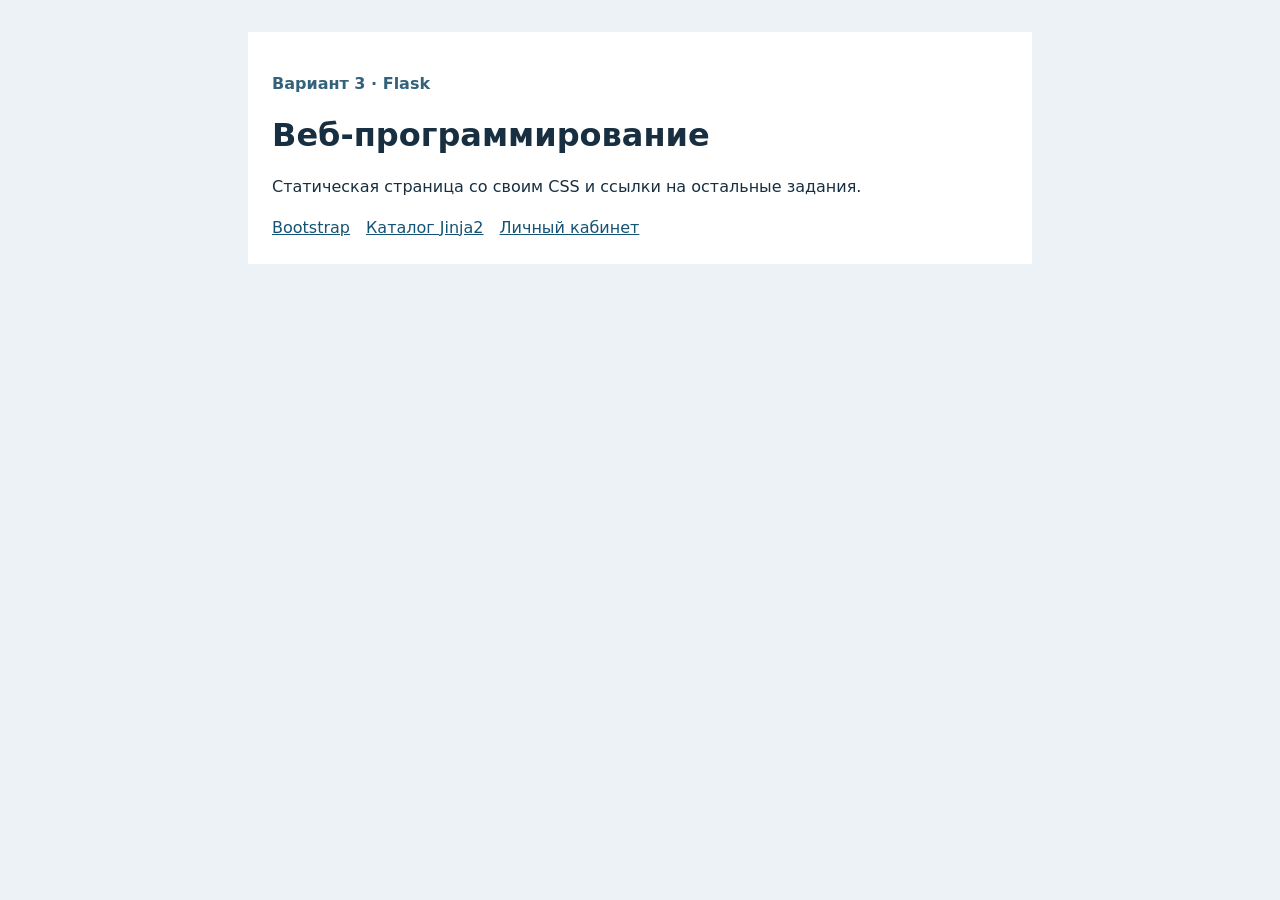
<file: static/index.html>
<!doctype html>
<html lang="ru">
<head>
  <meta charset="utf-8">
  <meta name="viewport" content="width=device-width, initial-scale=1">
  <title>МТП · Лабораторная №6</title>
  <link rel="stylesheet" href="/static/styles.css">
</head>
<body>
  <main>
    <p class="eyebrow">Вариант 3 · Flask</p>
    <h1>Веб-программирование</h1>
    <p>Статическая страница со своим CSS и ссылки на остальные задания.</p>
    <nav aria-label="Демонстрации">
      <a href="/bootstrap">Bootstrap</a>
      <a href="/catalog">Каталог Jinja2</a>
      <a href="/account">Личный кабинет</a>
    </nav>
  </main>
</body>
</html>
</file>
<file: static/styles.css>
:root { color-scheme: light; font: 100%/1.55 system-ui, sans-serif; }
body { margin: 0; background: #edf2f6; color: #172f41; }
main { max-width: 46rem; margin: 2rem auto; padding: 1.5rem; background: white; }
h1 { line-height: 1.1; }
a { color: #145375; }
nav { display: flex; flex-wrap: wrap; gap: 1rem; }
.eyebrow { font-weight: bold; color: #34627a; }
.error { color: #962b29; }
label { display: block; margin: .75rem 0; }
input, button { padding: .5rem; font: inherit; }
</file>
